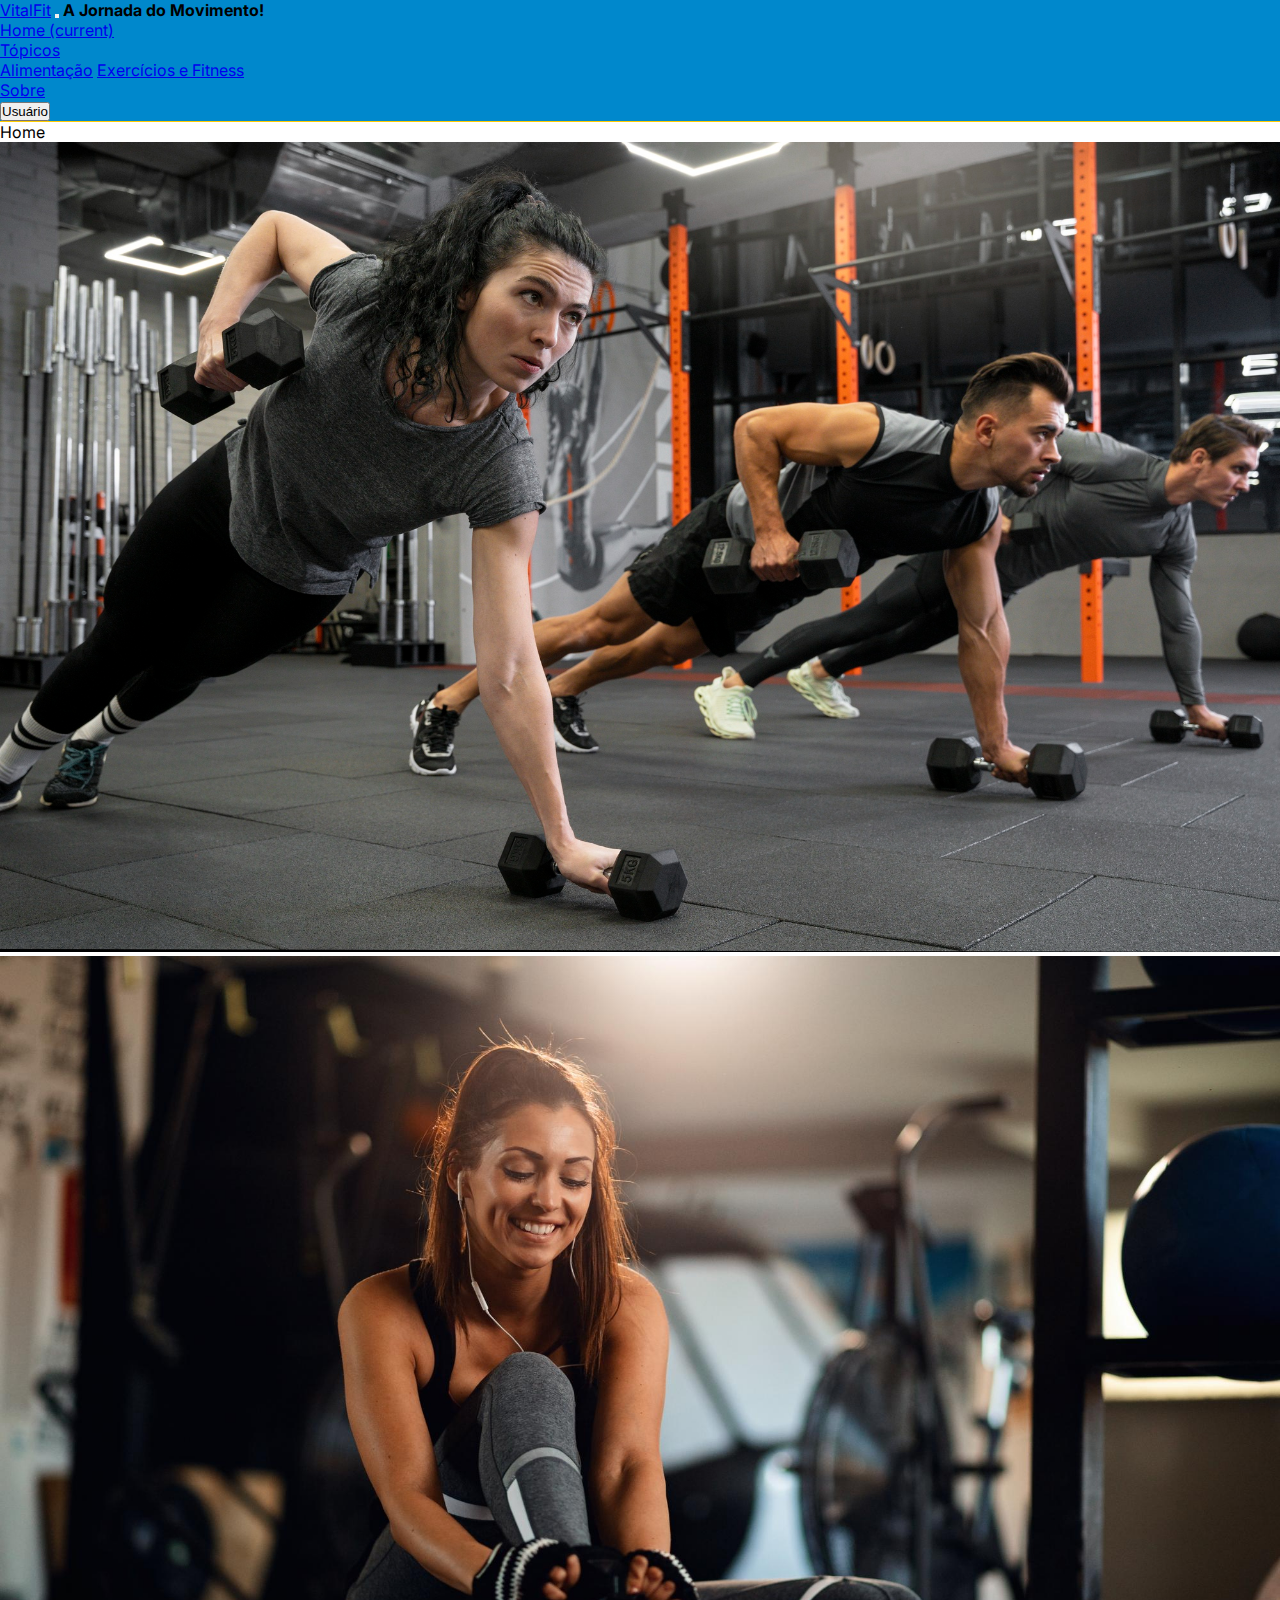
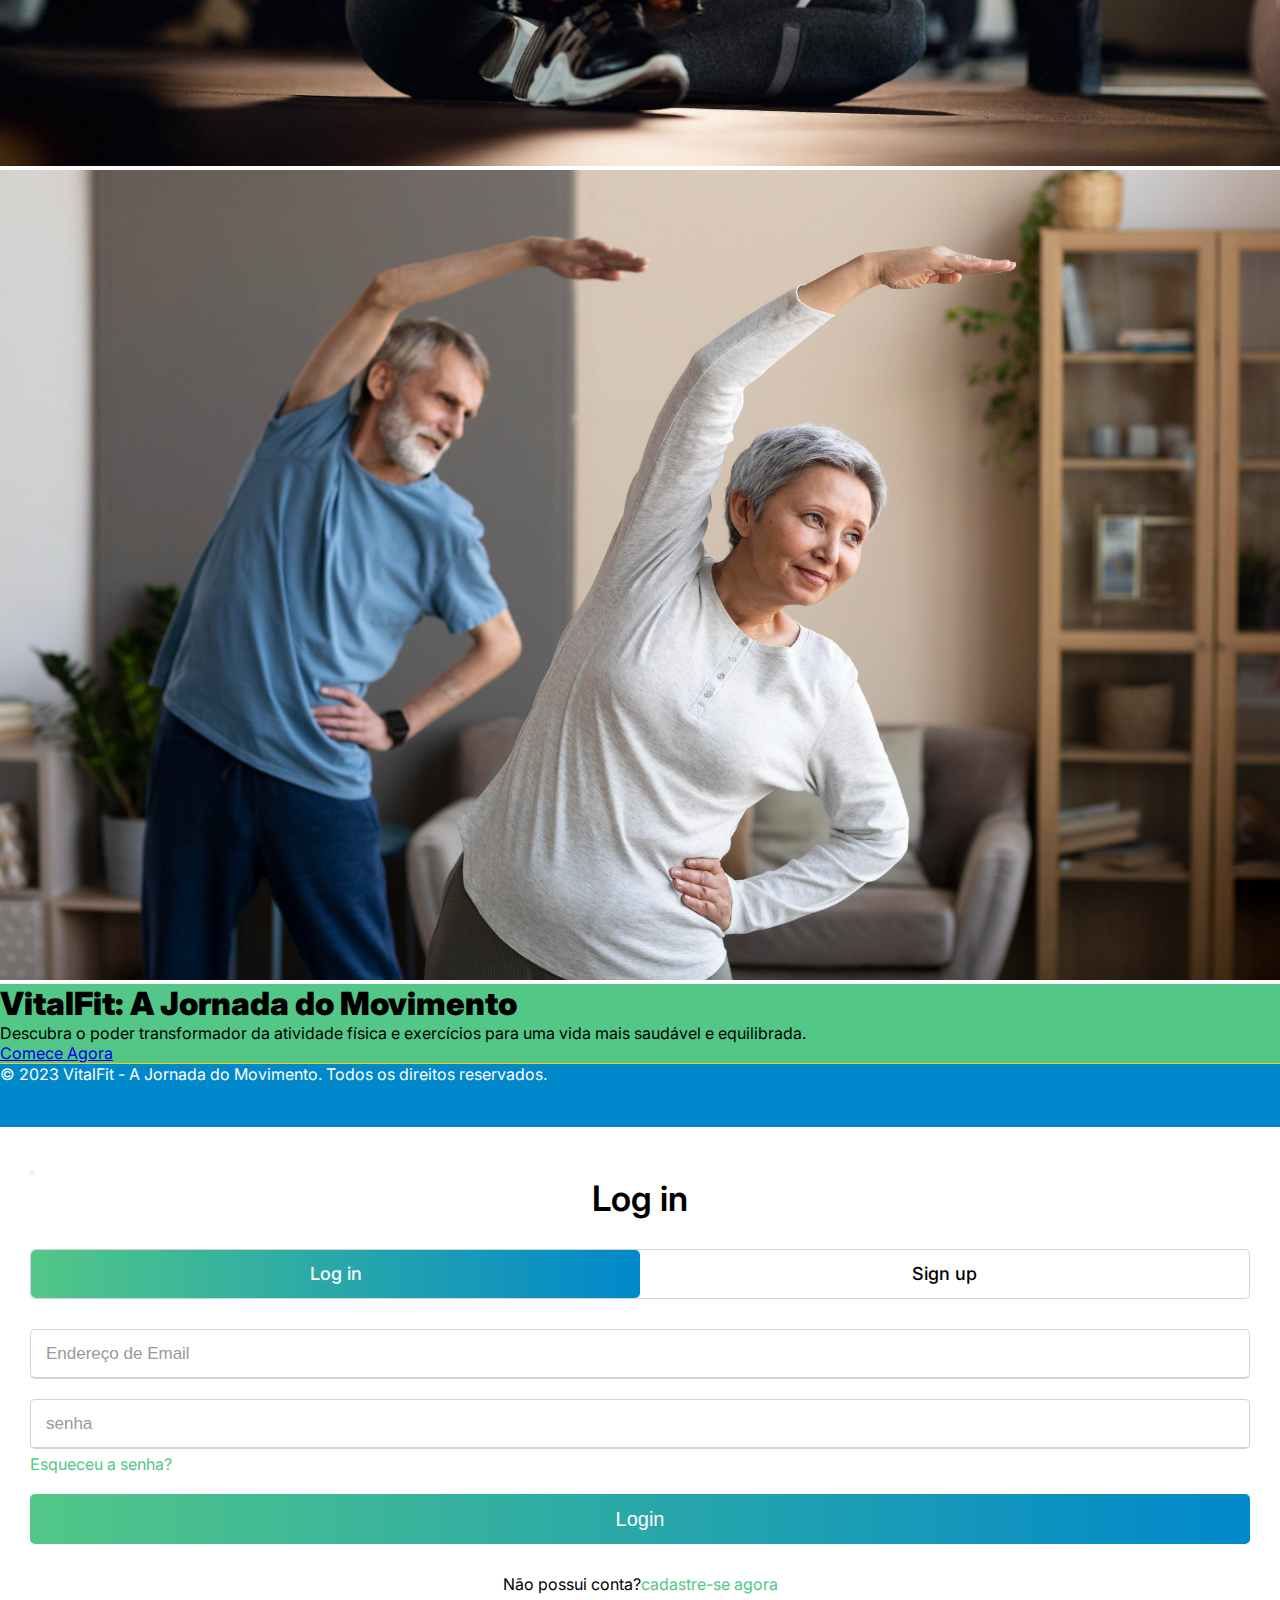
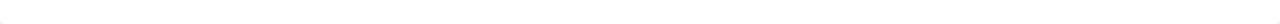
<file: index.html>
<!doctype html>
<html lang="en">

<head>
    <meta charset="utf-8">
    <meta name="viewport" content="width=device-width, initial-scale=1">
    <title>Bootstrap demo</title>
    <link href="https://cdn.jsdelivr.net/npm/bootstrap@5.3.0/dist/css/bootstrap.min.css" rel="stylesheet"
        integrity="sha384-9ndCyUaIbzAi2FUVXJi0CjmCapSmO7SnpJef0486qhLnuZ2cdeRhO02iuK6FUUVM" crossorigin="anonymous">
    <link rel="stylesheet" href="css/style.css">
    <link rel="stylesheet" href="css/usuario.css">
</head>

<body>

    <nav class="navbar navbar-expand-sm navbar-dark"
        style="background-color:  #0088CC; border-bottom: 1px solid #FFCC00;">
        <div class="container">
            <a class="navbar-brand fs-4" href="index.html">VitalFit</a>
            <button class="navbar-toggler d-lg-none" type="button" data-bs-toggle="collapse"
                data-bs-target="#collapsibleNavId" aria-controls="collapsibleNavId" aria-expanded="false"
                aria-label="Toggle navigation">
                <span class="navbar-toggler-icon"></span>
            </button>
            <strong><span class="navbar-text fs-6"> A Jornada do Movimento!</span></strong>
            <div class="collapse navbar-collapse" id="collapsibleNavId">
                <ul class="navbar-nav ms-auto mt-2 mt-lg-0">
                    <li class="nav-item">
                        <a class="nav-link active" href="index.html" aria-current="page">Home <span
                                class="visually-hidden">(current)</span></a>
                    </li>
                    <li class="nav-item dropdown">
                        <a class="nav-link dropdown-toggle" href="#" id="dropdownId" data-bs-toggle="dropdown"
                            aria-haspopup="true" aria-expanded="false">Tópicos</a>
                        <div class="dropdown-menu" aria-labelledby="dropdownId">
                            <a class="dropdown-item" href="alimentacao.html">Alimentação</a>
                            <a class="dropdown-item" href="exercicios.html">Exercícios e Fitness</a>
                        </div>
                    </li>
                    <li class="nav-item">
                        <a class="nav-link" href="sobre.html">Sobre</a>
                    </li>
                    <li class="nav-item">
                        <button class="nav-link" data-bs-toggle="modal" data-bs-target="#modalUsuario">Usuário</button>
                    </li>
                </ul>
            </div>
        </div>
    </nav>
    <div class="container-fluid">
        <nav aria-label="breadcrumb">
            <ol class="breadcrumb mb-0">
              <li class="breadcrumb-item active" aria-current="page">Home</li>
            </ol>
          </nav>
    </div>
    <div id="carouselExampleSlidesOnly" class="carousel slide" data-bs-ride="carousel">
        <div class="carousel-inner">
            <div class="carousel-item active">
                <img src="img/pessoas-malhando-em-ambientes-fechados-com-halteres (1).jpg"
                    class="d-block w-100 carrousel_img" alt="...">
            </div>
            <div class="carousel-item">
                <img src="img/jovem-desportista-feliz-se-preparando-para-um-treino-e-amarrando-cadarco-no-centro-de-fitness.jpg"
                    class="d-block w-100 carrousel_img" alt="...">
            </div>
            <div class="carousel-item">
                <img src="img/casal-senior-treinando-juntos.jpg" class="d-block w-100 carrousel_img" alt="...">
            </div>
            <section class="jumbotron text-center carousel-caption mb-5 rounded content__text">
                <div class="container">
                    <h1 class="display-4"><strong>VitalFit: A Jornada do Movimento</strong></h1>
                    <p class="lead">Descubra o poder transformador da atividade física e exercícios para uma vida mais
                        saudável e equilibrada.</p>
                    <a href="#" class="btn btn-primary">Comece Agora</a>
                </div>
            </section>
        </div>
    </div>
    <footer class="text-center py-2 fixed-bottom" style="border-top: 1px solid #FFCC00;">
        <div class="container-fluid">
            <p>&copy; 2023 VitalFit - A Jornada do Movimento. Todos os direitos reservados.</p>
        </div>
    </footer>
    <div class="modal fade" id="modalUsuario" tabindex="-1" aria-labelledby="modalUsuario" aria-hidden="true">
        <div class="modal-dialog">
            <div class="modal-content">
                <div class="modal-body p-0">
                    <div class="login__container">
                        <button type="button" class="btn-close" data-bs-dismiss="modal" aria-label="Close"></button>
                        <div class="login__title-text">
                            <div class="login__title login">
                                Log in
                            </div>
                            <div class="login__title signup">
                                Sign up
                            </div>
                        </div>
                        <div class="login__div-form">
                            <div class="login__slide-controls">
                                <input type="radio" name="slide" id="login" checked>
                                <input type="radio" name="slide" id="signup">
                                <label for="login" class="login__slide login">Log in</label>
                                <label for="signup" class="login__slide signup">Sign up</label>
                                <div class="login__slider-tab"></div>
                            </div>
                            <div class="login__form-campos">
                                <form action="login.php" method="post" class="login">
                                    <div class="login__campo">
                                        <input type="email" placeholder="Endereço de Email" required>
                                    </div>
                                    <div class="login__campo">
                                        <input type="password" placeholder="senha" required>
                                    </div>
                                    <div class="login__senha-link">
                                        <a href="#">Esqueceu a senha?</a>
                                    </div>
                                    <div class="login__campo btn">
                                        <div class="login__btn-layer"></div>
                                        <input type="submit" value="Login">
                                    </div>
                                    <div class="login__signup-link">
                                        Não possui conta?<a href="">cadastre-se agora</a>
                                    </div>
                                </form>
                                <form action="login.php" method="post" class="signup">
                                    <div class="login__campo">
                                        <input type="email" placeholder="Endereço de Email" required>
                                    </div>
                                    <div class="login__campo">
                                        <input type="password" placeholder="Senha" required>
                                    </div>
                                    <div class="login__campo">
                                        <input type="password" placeholder="Confirme a senha" required>
                                    </div>
                                    <div class="login__campo btn">
                                        <div class="login__btn-layer"></div>
                                        <input type="submit" value="Signup">
                                    </div>
                                </form>
                            </div>
                        </div>
                    </div>
                </div>
            </div>
        </div>
    </div>

    <script src="js/usuario.js"></script>
    <script src="https://cdn.jsdelivr.net/npm/bootstrap@5.3.0/dist/js/bootstrap.min.js"
        integrity="sha384-fbbOQedDUMZZ5KreZpsbe1LCZPVmfTnH7ois6mU1QK+m14rQ1l2bGBq41eYeM/fS"
        crossorigin="anonymous"></script>
    <script src="https://cdn.jsdelivr.net/npm/bootstrap@5.3.0/dist/js/bootstrap.bundle.min.js"
        integrity="sha384-geWF76RCwLtnZ8qwWowPQNguL3RmwHVBC9FhGdlKrxdiJJigb/j/68SIy3Te4Bkz"
        crossorigin="anonymous"></script>
    <script src="https://cdn.jsdelivr.net/npm/@popperjs/core@2.11.8/dist/umd/popper.min.js"
        integrity="sha384-I7E8VVD/ismYTF4hNIPjVp/Zjvgyol6VFvRkX/vR+Vc4jQkC+hVqc2pM8ODewa9r"
        crossorigin="anonymous"></script>
</body>

</html>
</file>
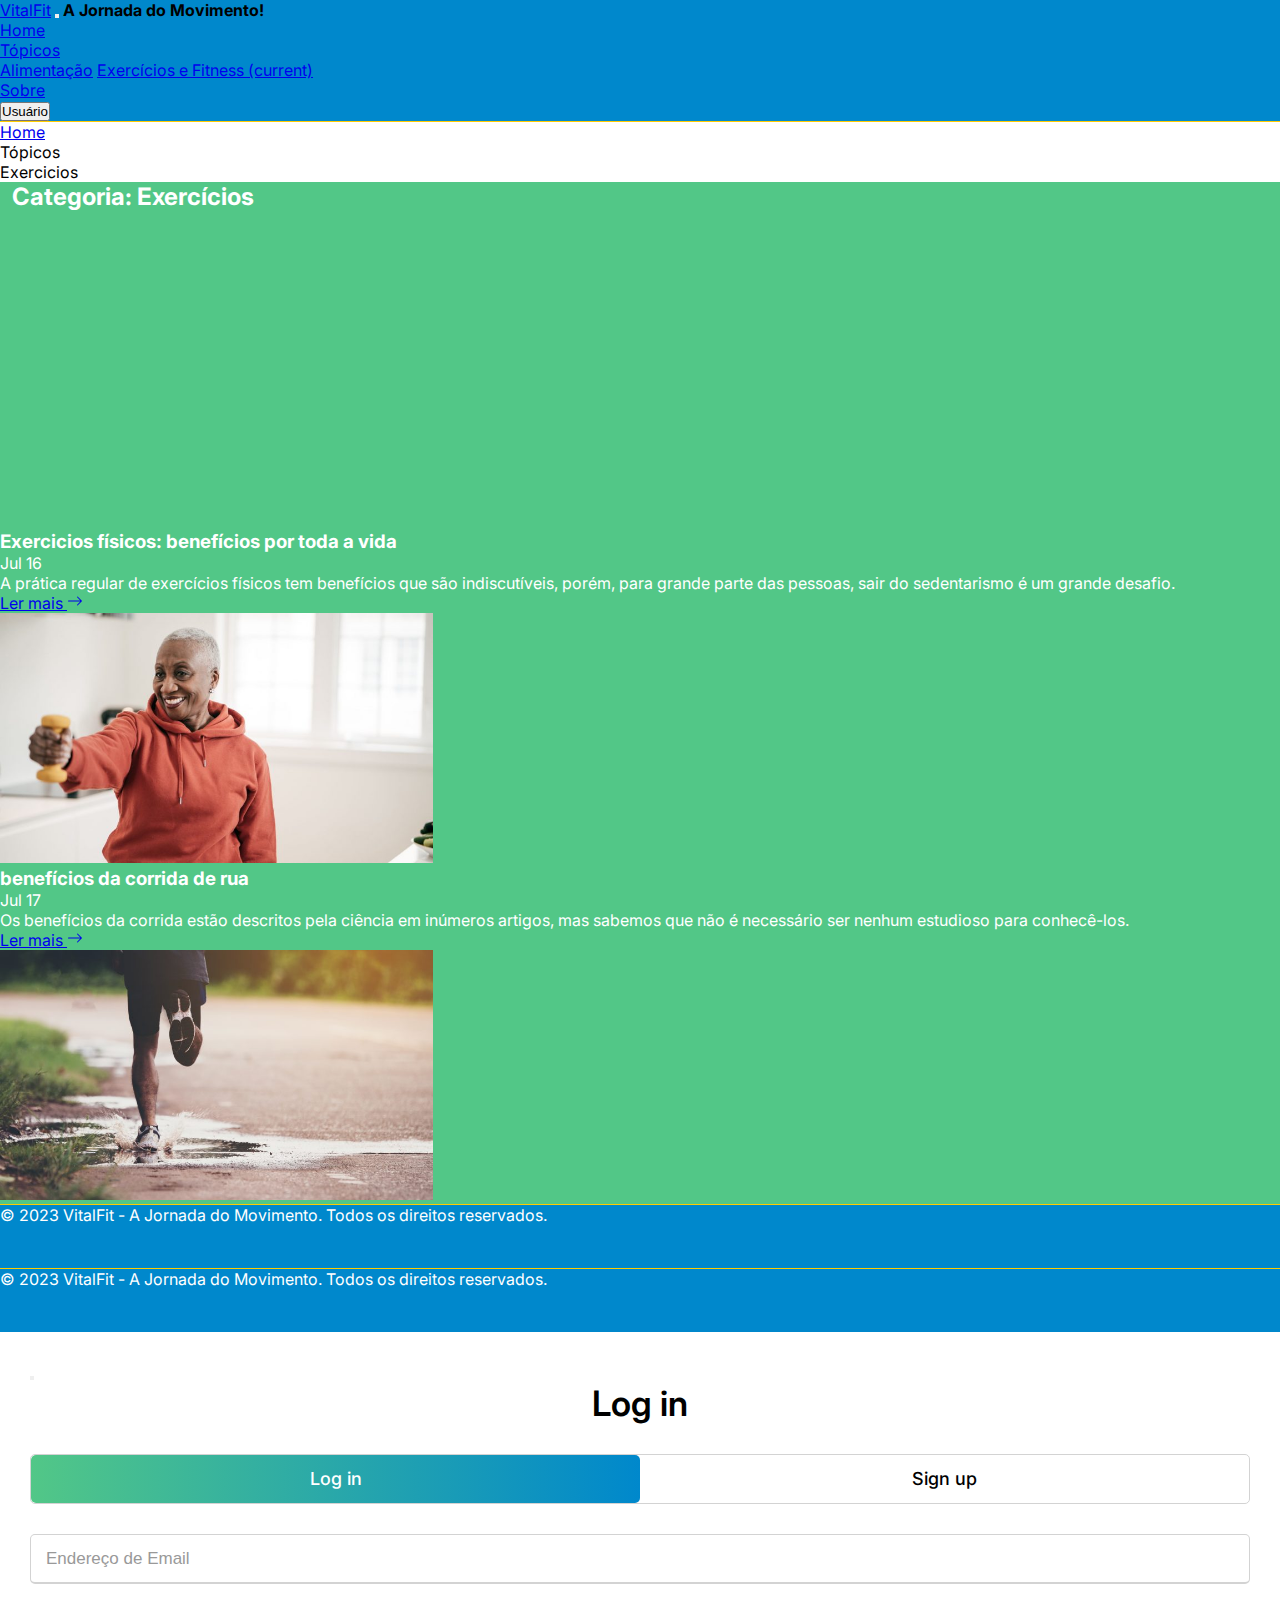
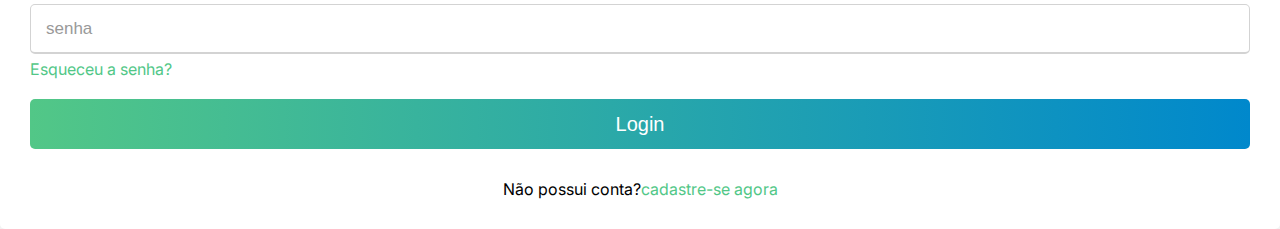
<file: exercicios.html>
<!doctype html>
<html lang="en">

<head>
    <meta charset="utf-8">
    <meta name="viewport" content="width=device-width, initial-scale=1">
    <title>Bootstrap demo</title>
    <link href="https://cdn.jsdelivr.net/npm/bootstrap@5.3.0/dist/css/bootstrap.min.css" rel="stylesheet"
        integrity="sha384-9ndCyUaIbzAi2FUVXJi0CjmCapSmO7SnpJef0486qhLnuZ2cdeRhO02iuK6FUUVM" crossorigin="anonymous">
    <link rel="stylesheet" href="css/style.css">
    <link rel="stylesheet" href="css/usuario.css">
</head>

<body>

    <nav class="navbar navbar-expand-sm navbar-dark"
        style="background-color:  #0088CC; border-bottom: 1px solid #FFCC00;">
        <div class="container">
            <a class="navbar-brand fs-4" href="index.html">VitalFit</a>
            <button class="navbar-toggler d-lg-none" type="button" data-bs-toggle="collapse"
                data-bs-target="#collapsibleNavId" aria-controls="collapsibleNavId" aria-expanded="false"
                aria-label="Toggle navigation">
                <span class="navbar-toggler-icon"></span>
            </button>
            <strong><span class="navbar-text fs-6"> A Jornada do Movimento!</span></strong>
            <div class="collapse navbar-collapse" id="collapsibleNavId">
                <ul class="navbar-nav ms-auto mt-2 mt-lg-0">
                    <li class="nav-item">
                        <a class="nav-link" href="index.html">Home </a>
                    </li>
                    <li class="nav-item dropdown">
                        <a class="nav-link dropdown-toggle active" href="#" id="dropdownId" data-bs-toggle="dropdown"
                            aria-haspopup="true" aria-expanded="false">Tópicos</a>
                        <div class="dropdown-menu" aria-labelledby="dropdownId">
                            <a class="dropdown-item" href="alimentacao.html">Alimentação</a>
                            <a class="dropdown-item" href="exercicios.html" aria-current="page">Exercícios e Fitness
                                <span class="visually-hidden">(current)</span></a>
                        </div>
                    </li>
                    <li class="nav-item">
                        <a class="nav-link" href="sobre.html">Sobre</a>
                    </li>
                    <li class="nav-item">
                        <button class="nav-link" data-bs-toggle="modal" data-bs-target="#modalUsuario">Usuário</button>
                    </li>
                </ul>
            </div>
        </div>
    </nav>
    <div class="container-fluid">
        <nav aria-label="breadcrumb">
            <ol class="breadcrumb mb-0">
                <li class="breadcrumb-item"><a href="#">Home</a></li>
                <li class="breadcrumb-item" aria-current="page">Tópicos</li>
                <li class="breadcrumb-item active" aria-current="page">Exercicios</li>
            </ol>
        </nav>
    </div>
    <section class="py-2" style=" background-color: #52C787; color: #FFF;">
        <h2 style="padding: 0 12px 0 12px;">Categoria: Exercícios</h2>
        <div class="d-flex justify-content-center radio radio-16x9 py-4">
            <iframe width="560" height="315" src="https://www.youtube.com/embed/i7QwQPiAa0A"
                title="YouTube video player" frameborder="0"
                allow="accelerometer; autoplay; clipboard-write; encrypted-media; gyroscope; picture-in-picture; web-share"
                allowfullscreen></iframe>
        </div>
        <div class="container-fluid py-2">
            <div class="row mb-2">
                <div class="col-md-6">
                    <div
                        class="row g-0 border rounded overflow-hidden flex-md-row mb-4 shadow-sm h-md-250 position-relative">
                        <div class="col p-3 d-flex flex-column position-static">
                            <h3 class="mb-0">Exercicios físicos: benefícios por toda a vida</h3>
                            <div class="mb-1 text-body-secondary">Jul 16</div>
                            <p class="card-text mb-auto">A prática regular de exercícios físicos tem benefícios
                                que são indiscutíveis, porém, para grande parte das pessoas, sair do sedentarismo é um
                                grande desafio.</p>
                            <a href="#" class="icon-link gap-1 icon-link-hover stretched-link">Ler mais
                                <svg xmlns="http://www.w3.org/2000/svg" width="16" height="16" fill="currentColor"
                                    class="bi bi-arrow-right" viewBox="0 0 16 16">
                                    <path fill-rule="evenodd"
                                        d="M1 8a.5.5 0 0 1 .5-.5h11.793l-3.147-3.146a.5.5 0 0 1 .708-.708l4 4a.5.5 0 0 1 0 .708l-4 4a.5.5 0 0 1-.708-.708L13.293 8.5H1.5A.5.5 0 0 1 1 8z" />
                                </svg>
                            </a>
                        </div>
                        <div class="col-auto d-none d-lg-block">
                            <img src="img/cuidar-da-sua-saúde-mental-na-quarentena-780x450.jpg"
                                alt="jovem esportista comendo banana apos treino" height="250">
                        </div>
                    </div>
                </div>
                <div class="col-md-6">
                    <div
                        class="row g-0 border rounded overflow-hidden flex-md-row mb-4 shadow-sm h-md-250 position-relative">
                        <div class="col p-4 d-flex flex-column position-static">
                            <h3 class="mb-0">benefícios da corrida de rua</h3>
                            <div class="mb-1 text-body-secondary">Jul 17</div>
                            <p class="card-text mb-auto">Os benefícios da corrida estão descritos pela ciência em
                                inúmeros artigos, mas sabemos que não é necessário ser nenhum estudioso para
                                conhecê-los.</p>
                            <a href="#" class="icon-link gap-1 icon-link-hover stretched-link">Ler mais
                                <svg xmlns="http://www.w3.org/2000/svg" width="16" height="16" fill="currentColor"
                                    class="bi bi-arrow-right" viewBox="0 0 16 16">
                                    <path fill-rule="evenodd"
                                        d="M1 8a.5.5 0 0 1 .5-.5h11.793l-3.147-3.146a.5.5 0 0 1 .708-.708l4 4a.5.5 0 0 1 0 .708l-4 4a.5.5 0 0 1-.708-.708L13.293 8.5H1.5A.5.5 0 0 1 1 8z" />
                                </svg>
                            </a>
                        </div>
                        <div class="col-auto d-none d-lg-block">
                            <img src="img/sport-concept-close-up-the-man-with-runner-on-the-street-780x450.jpg"
                                alt="Homem correndo" height="250">
                        </div>
                    </div>
                </div>
            </div>
        </div>
    </section>

    <footer class="text-center py-3 fixed-bottom" style="border-top: 1px solid #FFCC00;">
        <div class="container">
            <p>&copy; 2023 VitalFit - A Jornada do Movimento. Todos os direitos reservados.</p>
        </div>
    </footer>

    <footer class="text-center py-3 fixed-bottom" style="border-top: 1px solid #FFCC00;">
        <div class="container">
            <p>&copy; 2023 VitalFit - A Jornada do Movimento. Todos os direitos reservados.</p>
        </div>
    </footer>

    <div class="modal fade" id="modalUsuario" tabindex="-1" aria-labelledby="modalUsuario" aria-hidden="true">
        <div class="modal-dialog">
            <div class="modal-content">
                <div class="modal-body p-0">
                    <div class="login__container">
                        <button type="button" class="btn-close" data-bs-dismiss="modal" aria-label="Close"></button>
                        <div class="login__title-text">
                            <div class="login__title login">
                                Log in
                            </div>
                            <div class="login__title signup">
                                Sign up
                            </div>
                        </div>
                        <div class="login__div-form">
                            <div class="login__slide-controls">
                                <input type="radio" name="slide" id="login" checked>
                                <input type="radio" name="slide" id="signup">
                                <label for="login" class="login__slide login">Log in</label>
                                <label for="signup" class="login__slide signup">Sign up</label>
                                <div class="login__slider-tab"></div>
                            </div>
                            <div class="login__form-campos">
                                <form action="login.php" method="post" class="login">
                                    <div class="login__campo">
                                        <input type="email" placeholder="Endereço de Email" required>
                                    </div>
                                    <div class="login__campo">
                                        <input type="password" placeholder="senha" required>
                                    </div>
                                    <div class="login__senha-link">
                                        <a href="#">Esqueceu a senha?</a>
                                    </div>
                                    <div class="login__campo btn">
                                        <div class="login__btn-layer"></div>
                                        <input type="submit" value="Login">
                                    </div>
                                    <div class="login__signup-link">
                                        Não possui conta?<a href="">cadastre-se agora</a>
                                    </div>
                                </form>
                                <form action="login.php" method="post" class="signup">
                                    <div class="login__campo">
                                        <input type="email" placeholder="Endereço de Email" required>
                                    </div>
                                    <div class="login__campo">
                                        <input type="password" placeholder="Senha" required>
                                    </div>
                                    <div class="login__campo">
                                        <input type="password" placeholder="Confirme a senha" required>
                                    </div>
                                    <div class="login__campo btn">
                                        <div class="login__btn-layer"></div>
                                        <input type="submit" value="Signup">
                                    </div>
                                </form>
                            </div>
                        </div>
                    </div>
                </div>
            </div>
        </div>
    </div>

    <script src="js/usuario.js"></script>
    <script src="https://cdn.jsdelivr.net/npm/bootstrap@5.3.0/dist/js/bootstrap.min.js"
        integrity="sha384-fbbOQedDUMZZ5KreZpsbe1LCZPVmfTnH7ois6mU1QK+m14rQ1l2bGBq41eYeM/fS"
        crossorigin="anonymous"></script>
    <script src="https://cdn.jsdelivr.net/npm/bootstrap@5.3.0/dist/js/bootstrap.bundle.min.js"
        integrity="sha384-geWF76RCwLtnZ8qwWowPQNguL3RmwHVBC9FhGdlKrxdiJJigb/j/68SIy3Te4Bkz"
        crossorigin="anonymous"></script>
    <script src="https://cdn.jsdelivr.net/npm/@popperjs/core@2.11.8/dist/umd/popper.min.js"
        integrity="sha384-I7E8VVD/ismYTF4hNIPjVp/Zjvgyol6VFvRkX/vR+Vc4jQkC+hVqc2pM8ODewa9r"
        crossorigin="anonymous"></script>
</body>

</html>
</file>
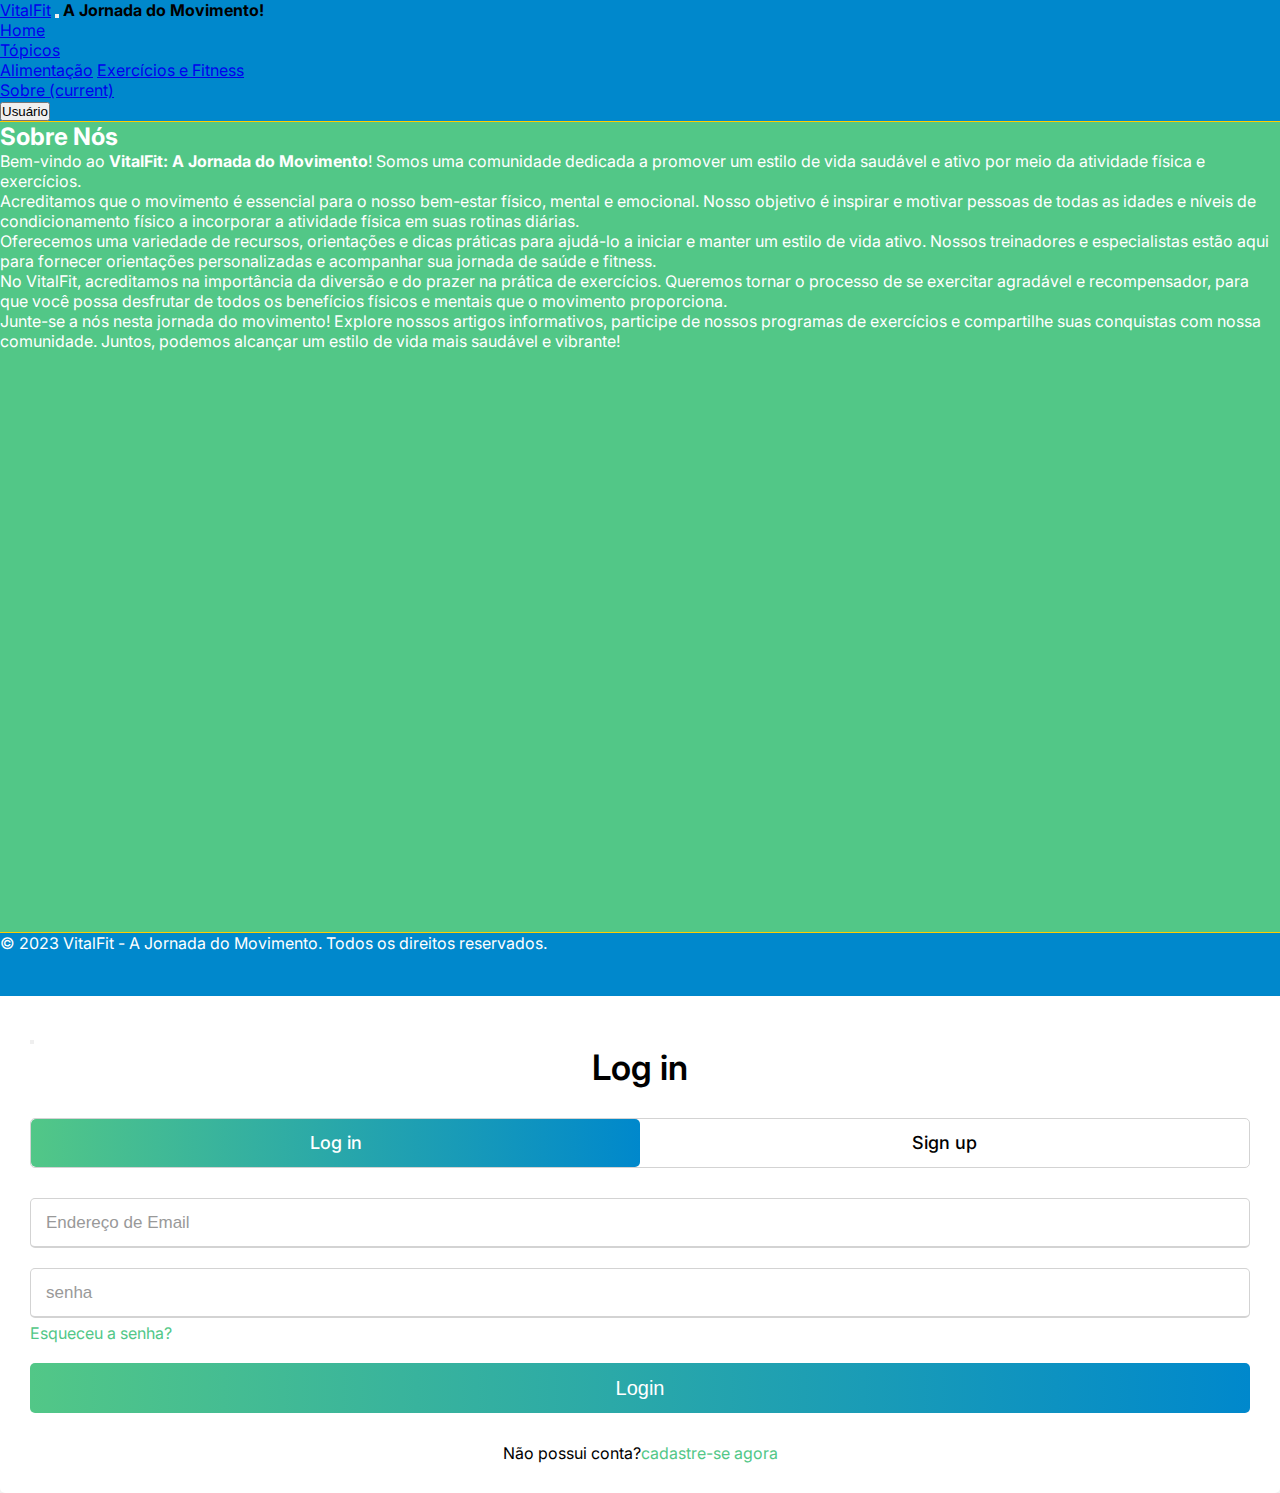
<file: sobre.html>
<!doctype html>
<html lang="en">

<head>
    <meta charset="utf-8">
    <meta name="viewport" content="width=device-width, initial-scale=1">
    <title>Bootstrap demo</title>
    <link href="https://cdn.jsdelivr.net/npm/bootstrap@5.3.0/dist/css/bootstrap.min.css" rel="stylesheet"
        integrity="sha384-9ndCyUaIbzAi2FUVXJi0CjmCapSmO7SnpJef0486qhLnuZ2cdeRhO02iuK6FUUVM" crossorigin="anonymous">
    <link rel="stylesheet" href="css/style.css">
    <link rel="stylesheet" href="css/usuario.css">
</head>

<body>

    <nav class="navbar navbar-expand-sm navbar-dark"
        style="background-color:  #0088CC; border-bottom: 1px solid #FFCC00;">
        <div class="container">
            <a class="navbar-brand fs-4" href="index.html">VitalFit</a>
            <button class="navbar-toggler d-lg-none" type="button" data-bs-toggle="collapse"
                data-bs-target="#collapsibleNavId" aria-controls="collapsibleNavId" aria-expanded="false"
                aria-label="Toggle navigation">
                <span class="navbar-toggler-icon"></span>
            </button>
            <strong><span class="navbar-text fs-6"> A Jornada do Movimento!</span></strong>
            <div class="collapse navbar-collapse" id="collapsibleNavId">
                <ul class="navbar-nav ms-auto mt-2 mt-lg-0">
                    <li class="nav-item">
                        <a class="nav-link" href="index.html">Home </a>
                    </li>
                    <li class="nav-item dropdown">
                        <a class="nav-link dropdown-toggle" href="#" id="dropdownId" data-bs-toggle="dropdown"
                            aria-haspopup="true" aria-expanded="false">Tópicos</a>
                        <div class="dropdown-menu" aria-labelledby="dropdownId">
                            <a class="dropdown-item" href="alimentacao.html">Alimentação</a>
                            <a class="dropdown-item" href="exercicios.html">Exercícios e Fitness</a>
                        </div>
                    </li>
                    <li class="nav-item">
                        <a class="nav-link active" href="sobre.html" aria-current="page">Sobre
                            <span class="visually-hidden">(current)</span></a>
                    </li>
                    <li class="nav-item">
                        <button class="nav-link" data-bs-toggle="modal" data-bs-target="#modalUsuario">Usuário</button>
                    </li>
                </ul>
            </div>
        </div>
    </nav>
    <section class="py-5 content__sobre" style=" background-color: #52C787; color: #FFF;">
        <div class="container">
            <h2 class="text-center">Sobre Nós</h2>
            <p class="lead">
                Bem-vindo ao <strong>VitalFit: A Jornada do Movimento</strong>! Somos uma comunidade dedicada a promover
                um estilo de vida saudável e ativo por meio da atividade física e exercícios.
            </p>
            <p>
                Acreditamos que o movimento é essencial para o nosso bem-estar físico, mental e emocional. Nosso
                objetivo é inspirar e motivar pessoas de todas as idades e níveis de condicionamento físico a incorporar
                a atividade física em suas rotinas diárias.
            </p>
            <p>
                Oferecemos uma variedade de recursos, orientações e dicas práticas para ajudá-lo a iniciar e manter um
                estilo de vida ativo. Nossos treinadores e especialistas estão aqui para fornecer orientações
                personalizadas e acompanhar sua jornada de saúde e fitness.
            </p>
            <p>
                No VitalFit, acreditamos na importância da diversão e do prazer na prática de exercícios. Queremos
                tornar o processo de se exercitar agradável e recompensador, para que você possa desfrutar de todos os
                benefícios físicos e mentais que o movimento proporciona.
            </p>
            <p>
                Junte-se a nós nesta jornada do movimento! Explore nossos artigos informativos, participe de nossos
                programas de exercícios e compartilhe suas conquistas com nossa comunidade. Juntos, podemos alcançar um
                estilo de vida mais saudável e vibrante!
            </p>
        </div>
    </section>


    <footer class="text-center py-3 fixed-bottom" style="border-top: 1px solid #FFCC00;">
        <div class="container">
            <p>&copy; 2023 VitalFit - A Jornada do Movimento. Todos os direitos reservados.</p>
        </div>
    </footer>

    <div class="modal fade" id="modalUsuario" tabindex="-1" aria-labelledby="modalUsuario" aria-hidden="true">
        <div class="modal-dialog">
            <div class="modal-content">
                <div class="modal-body p-0">
                    <div class="login__container">
                        <button type="button" class="btn-close" data-bs-dismiss="modal" aria-label="Close"></button>
                        <div class="login__title-text">
                            <div class="login__title login">
                                Log in
                            </div>
                            <div class="login__title signup">
                                Sign up
                            </div>
                        </div>
                        <div class="login__div-form">
                            <div class="login__slide-controls">
                                <input type="radio" name="slide" id="login" checked>
                                <input type="radio" name="slide" id="signup">
                                <label for="login" class="login__slide login">Log in</label>
                                <label for="signup" class="login__slide signup">Sign up</label>
                                <div class="login__slider-tab"></div>
                            </div>
                            <div class="login__form-campos">
                                <form action="login.php" method="post" class="login">
                                    <div class="login__campo">
                                        <input type="email" placeholder="Endereço de Email" required>
                                    </div>
                                    <div class="login__campo">
                                        <input type="password" placeholder="senha" required>
                                    </div>
                                    <div class="login__senha-link">
                                        <a href="#">Esqueceu a senha?</a>
                                    </div>
                                    <div class="login__campo btn">
                                        <div class="login__btn-layer"></div>
                                        <input type="submit" value="Login">
                                    </div>
                                    <div class="login__signup-link">
                                        Não possui conta?<a href="">cadastre-se agora</a>
                                    </div>
                                </form>
                                <form action="login.php" method="post" class="signup">
                                    <div class="login__campo">
                                        <input type="email" placeholder="Endereço de Email" required>
                                    </div>
                                    <div class="login__campo">
                                        <input type="password" placeholder="Senha" required>
                                    </div>
                                    <div class="login__campo">
                                        <input type="password" placeholder="Confirme a senha" required>
                                    </div>
                                    <div class="login__campo btn">
                                        <div class="login__btn-layer"></div>
                                        <input type="submit" value="Signup">
                                    </div>
                                </form>
                            </div>
                        </div>
                    </div>
                </div>
            </div>
        </div>
    </div>

    <script src="js/usuario.js"></script>
    <script src="https://cdn.jsdelivr.net/npm/bootstrap@5.3.0/dist/js/bootstrap.min.js"
        integrity="sha384-fbbOQedDUMZZ5KreZpsbe1LCZPVmfTnH7ois6mU1QK+m14rQ1l2bGBq41eYeM/fS"
        crossorigin="anonymous"></script>
    <script src="https://cdn.jsdelivr.net/npm/bootstrap@5.3.0/dist/js/bootstrap.bundle.min.js"
        integrity="sha384-geWF76RCwLtnZ8qwWowPQNguL3RmwHVBC9FhGdlKrxdiJJigb/j/68SIy3Te4Bkz"
        crossorigin="anonymous"></script>
    <script src="https://cdn.jsdelivr.net/npm/@popperjs/core@2.11.8/dist/umd/popper.min.js"
        integrity="sha384-I7E8VVD/ismYTF4hNIPjVp/Zjvgyol6VFvRkX/vR+Vc4jQkC+hVqc2pM8ODewa9r"
        crossorigin="anonymous"></script>
</body>

</html>
</file>
<file: css/style.css>
@import url('https://fonts.googleapis.com/css2?family=Inter:wght@400;700&display=swap');
*{
    margin: 0;
    padding: 0;
    box-sizing: border-box;
}
html, body{
    height: 100%;
    width: 100%;
}
body{
    font-family: 'Inter', sans-serif;
}
footer{
    color: #fff;
    background-color: #0088CC;
    height: 4rem;
}
.carrousel_img{
    max-height: 90vh;
    min-width: 100vw;
    background-size: cover;
}
.content__text{
    background-color: #52C787;
}
.content__sobre{
    height: 90vh;
}
</file>
<file: css/usuario.css>
@import url('https://fonts.googleapis.com/css?family=Poppins:400,500,600,700&display=swap');

.login__container ::selection{
  background: #52C787;
  color: #fff;
}
.login__container{
  overflow: hidden;
  background: #fff;
  padding: 30px;
  border-radius: 5px;
  box-shadow: 0px 15px 20px rgba(0,0,0,0.1);
}
.login__container .login__title-text{
  display: flex;
  width: 200%;
}
.login__container .login__title{
  width: 50%;
  font-size: 35px;
  font-weight: 600;
  text-align: center;
  transition: all 0.6s cubic-bezier(0.68,-0.55,0.265,1.55);
}
.login__container .login__slide-controls{
  position: relative;
  display: flex;
  height: 50px;
  width: 100%;
  overflow: hidden;
  margin: 30px 0 10px 0;
  justify-content: space-between;
  border: 1px solid lightgrey;
  border-radius: 5px;
}
.login__slide-controls .login__slide{
  height: 100%;
  width: 100%;
  color: #fff;
  font-size: 18px;
  font-weight: 500;
  text-align: center;
  line-height: 48px;
  cursor: pointer;
  z-index: 1;
  transition: all 0.6s ease;
}
.login__slide-controls label.signup{
  color: #000;
}
.login__slide-controls .login__slider-tab{
  position: absolute;
  height: 100%;
  width: 50%;
  left: 0;
  z-index: 0;
  border-radius: 5px;
  background: -webkit-linear-gradient(left, #52C787, #0088CC);
  transition: all 0.6s cubic-bezier(0.68,-0.55,0.265,1.55);
}
.login__container input[type="radio"]{
  display: none;
}
#signup:checked ~ .login__slider-tab{
  left: 50%;
}
#signup:checked ~ label.signup{
  color: #fff;
  cursor: default;
  user-select: none;
}
#signup:checked ~ label.login{
  color: #000;
}
#login:checked ~ label.signup{
  color: #000;
}
#login:checked ~ label.login{
  cursor: default;
  user-select: none;
}
.login__container .login__div-form{
  width: 100%;
  overflow: hidden;
}
.login__div-form .login__form-campos{
  display: flex;
  width: 200%;
}
.login__div-form .login__form-campos form{
  width: 50%;
  transition: all 0.6s cubic-bezier(0.68,-0.55,0.265,1.55);
}
.login__form-campos form .login__campo{
  height: 50px;
  width: 100%;
  margin-top: 20px;
}
.login__form-campos form .login__campo input{
  height: 100%;
  width: 100%;
  outline: none;
  padding-left: 15px;
  border-radius: 5px;
  border: 1px solid lightgrey;
  border-bottom-width: 2px;
  font-size: 17px;
  transition: all 0.3s ease;
}
.login__form-campos form .login__campo input:focus{
  border-color: #6aca95;
  box-shadow: inset 0 0 3px #52C787;
}
.login__form-campos form .login__campo input::placeholder{
  color: #999;
  transition: all 0.3s ease;
}
.login__container form .login__campo input:focus::placeholder{
  color: #b3b3b3;
}
.login__form-campos form .login__senha-link{
  margin-top: 5px;
}
.login__form-campos form .login__signup-link{
  text-align: center;
  margin-top: 30px;
}
.login__form-campos form .login__senha-link a,
.login__form-campos form .login__signup-link a{
  color: #52C787;
  text-decoration: none;
}
.login__form-campos form .login__senha-link a:hover,
.login__form-campos form .login__signup-link a:hover{
  text-decoration: underline;
}
.login__container form .btn{
  height: 50px;
  width: 100%;
  border-radius: 5px;
  position: relative;
  overflow: hidden;
}
.login__container form .btn .login__btn-layer{
  height: 100%;
  width: 300%;
  position: absolute;
  left: -100%;
  background: -webkit-linear-gradient(right, #52C787, #0088CC, #52C787, #0088CC);
  border-radius: 5px;
  transition: all 0.4s ease;;
}
.login__container form .btn:hover .login__btn-layer{
  left: 0;
}
.login__container form .btn input[type="submit"]{
  height: 100%;
  width: 100%;
  z-index: 1;
  position: relative;
  background: none;
  border: none;
  color: #fff;
  padding-left: 0;
  border-radius: 5px;
  font-size: 20px;
  font-weight: 500;
  cursor: pointer;
}
</file>
